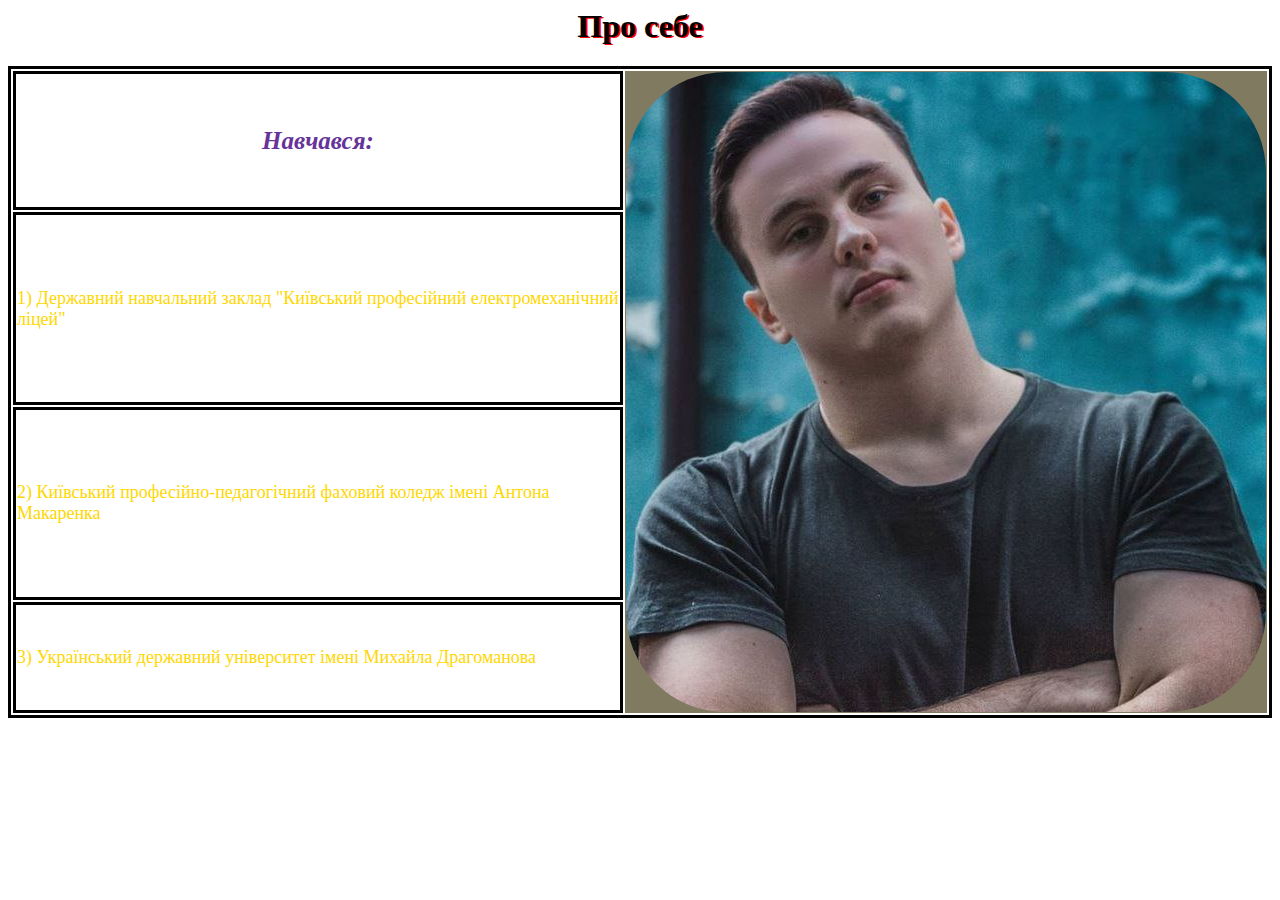
<file: HW22.1/index.html>
<html>
<head>
<link rel="stylesheet" href="1.css">
<title>ДЗ 21.1. Створення HTML сторінки “Про себе”</title>
</head>
<body>

<h1>Про себе</h1></div>

<table>
<tr>
<th id="text">
Навчався:
</th>
<th rowspan="4">
<img class="photo" src="Pages\1.jpg"
</th>
</tr>
<tr>
<td>1) Державний навчальний заклад "Київський професійний електромеханічний ліцей"
</td>
</tr>
<tr>
<td>2) Київський професійно-педагогічний
фаховий коледж імені Антона Макаренка
</td>
</tr>
<tr>
<td>3) Український державний університет імені Михайла Драгоманова
</td>
</tr>
</table>



</body>
</html>
</file>
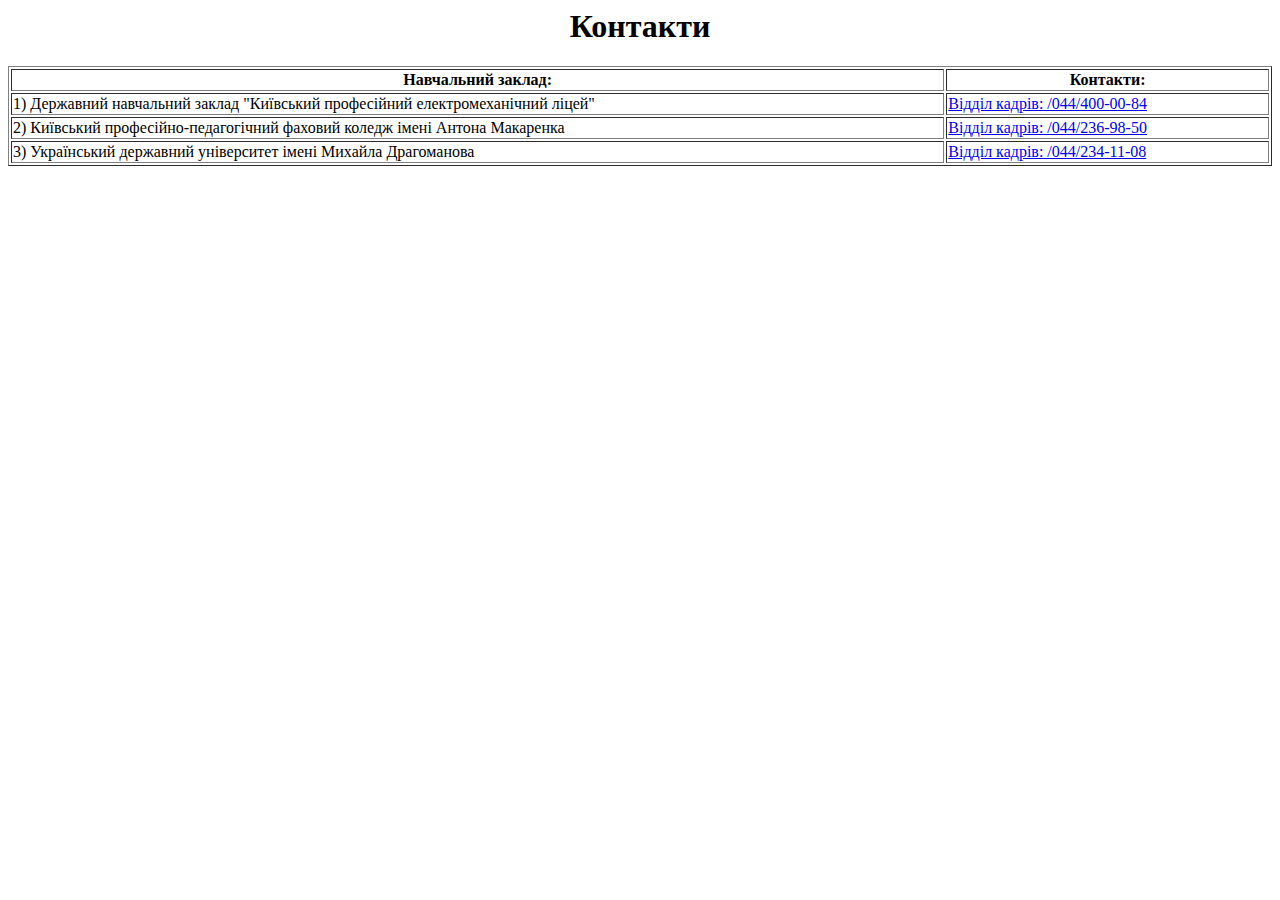
<file: HW21.1/Pages/contact.html>
<html>
<head>
<title>ДЗ 21.1. Створення HTML сторінки “Про себе”</title>
</head>
<body>

<div align=center>
<h1>Контакти</h1></div>
</div>

<table border="1" width=100%>
<tr>
<th>
Навчальний заклад:
</th>
<th>
Контакти:
</th>
</tr>
<tr>
<td>1) Державний навчальний заклад "Київський професійний електромеханічний ліцей"
</td>
<td><a href="https://osvita.ua/vnz/college/37305/"> Відділ кадрів: /044/400-00-84
</td>
</tr>
<tr>
<td>2) Київський професійно-педагогічний
фаховий коледж імені Антона Макаренка
</td>
<td><a href="https://kppk.com.ua/">Відділ кадрів: /044/236-98-50
</td>
</tr>
<tr>
<td>3) Український державний університет імені Михайла Драгоманова
</td>
<td> <a href="https://udu.edu.ua/">Відділ кадрів: /044/234-11-08
</td>
</tr>
</table>

</body>
</html>
</file>
<file: HW22.1/1.css>
body {
  background-image: url("https://images.ua.prom.st/3637900141_w640_h2048_img_8562.jpg?fresh=1&PIMAGE_ID=3637900141");
  background-size: 100%;
}
h1 {
  text-shadow: red 2px 1px;
  text-align: center;
}
table {
 border: solid;
 width: 100%;
  }
th {
 border: 0;
 background-color: hsla(50, 33%, 25%, .75);
   
}

td {
  color: gold;
  border: solid;
  border-color: black;
}

tr {
  border: solid; 
  font-size: 18px;
  
  
}

.photo {
  border-radius: 100px;
  
  
}

#text {
  font-style: italic;
  font-size: 25px;
  font-align: center;
  color: #663399;
  border: solid;
  border-color: black;
  background: 0;
  
}
</file>
